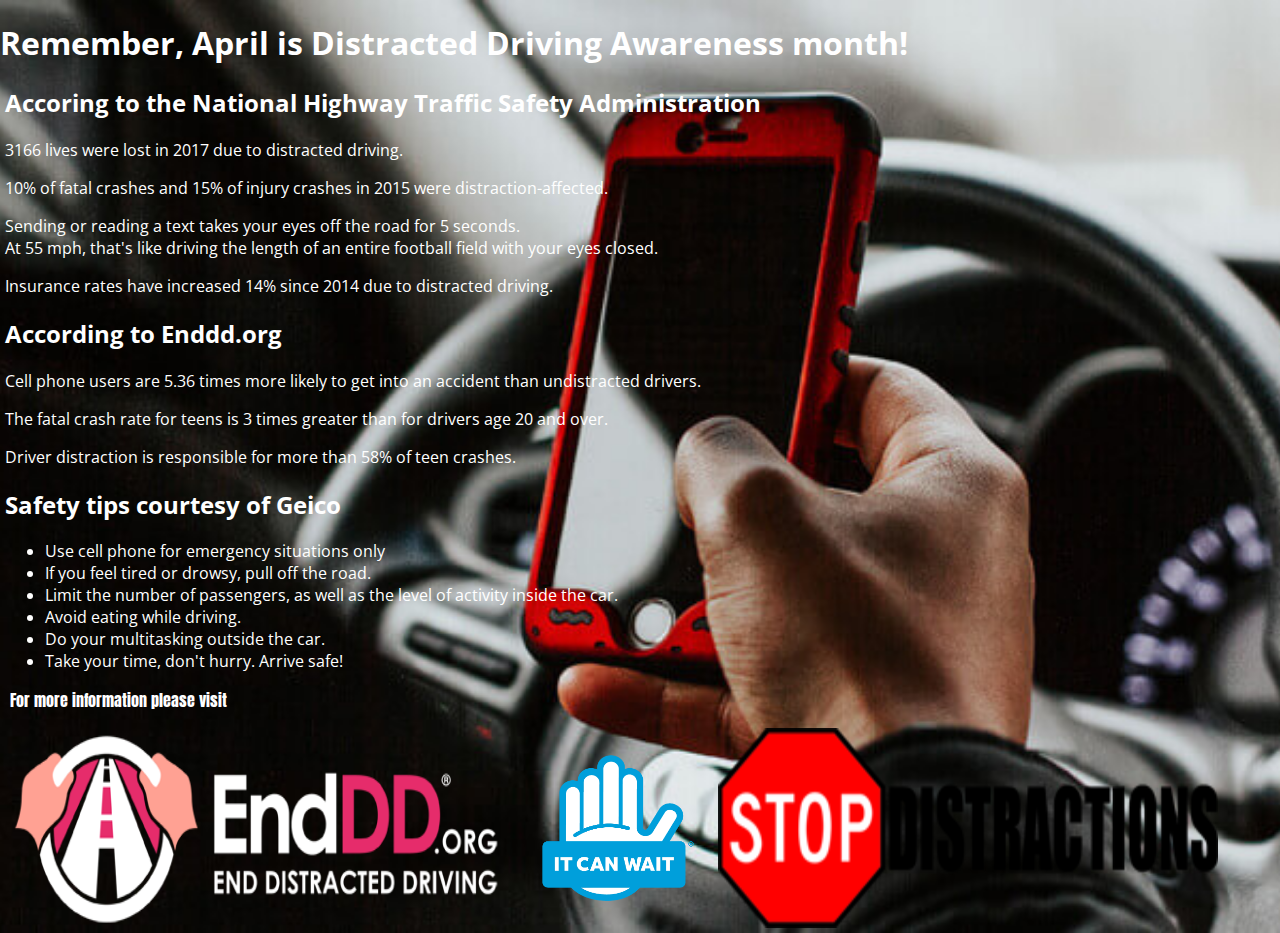
<file: distracted-driving/index.html>
<!doctype html>
<html>
    <head>
    	<meta charset="utf-8">
        <title> End Distracted Driving </title>
        <link rel="stylesheet" href="css/normalize.css">
        <link rel="stylesheet" href="css/main.css">
        <link href="https://fonts.googleapis.com/css?family=Open+Sans&display=swap" rel="stylesheet"> 
        <link href="https://fonts.googleapis.com/css?family=Anton&display=swap" rel="stylesheet"> 
    </head>
    
    <body background="txt.jpg">
        <main>
            <header>
                <h1> Remember, April is Distracted Driving Awareness month! </h1>               
            </header>

<section class="stats">
    <div id="admin">
        <h2> Accoring to the National Highway Traffic Safety Administration </h2>
            <p>3166 lives were lost in 2017 due to distracted driving.</p>
            <p>10% of fatal crashes and 15% of injury crashes in 2015 were distraction-affected.</p>
            <p>Sending or reading a text takes your eyes off the road for 5 seconds. <br>At 55 mph, that's like driving the length of an entire football field with your eyes closed.</br></p>
            <p>Insurance rates have increased 14% since 2014 due to distracted driving.</p>
    </div>

    <div id="end">
        <h2> According to Enddd.org</h2>
        <p>Cell phone users are 5.36 times more likely to get into an accident than undistracted drivers. </p>
        <p>The fatal crash rate for teens is 3 times greater than for drivers age 20 and over.</p>
        <p>Driver distraction is responsible for more than 58% of teen crashes.</p>
    </div>
</section>

<aside id="tips">
    <h2>Safety tips courtesy of Geico</h2>
        <ul>
            <li>Use cell phone for emergency situations only</li>
            <li>If you feel tired or drowsy, pull off the road.</li>
            <li>Limit the number of passengers, as well as the level of activity inside the car.</li>
            <li>Avoid eating while driving.</li>
            <li>Do your multitasking outside the car.</li>
            <li>Take your time, don't hurry. Arrive safe!</li>
        </ul>

<footer>
    <p>For more information please visit</p>
        <a href="http://www.ENDDD.ORG" target="_blank"><img src="end.png" width="500" height="200"alt="enddd"></a>
        <a href="http://www.itcanwait.com" target="_blank"><img src="wait.png" width="200" height="200" alt="it can wait"></a>
        <a href="http://www.stopdistractions.org" target="_blank"><img src="stop.png" width="500" height="200" alt="stopdistractions"></a>
</footer>
    
        </main>
    </body>
</html>
</file>
<file: distracted-driving/css/main.css>
/***** BASE STYLES *****/
body 	{
	background-position: center;
  	background-repeat: no-repeat;
  	background-size: cover;
  	color: #ffffff;
  	font-family: 'Open Sans', sans-serif;
  	font-size: 16px;
}

.stats	{
	clear: all;
}

#admin		{
	margin-left: 5px;
	clear: all;
}


#end	{
	margin-left: 5px;
	clear: all;
}

#tips	{
	margin-left: 5px;
	clear: all; 
}

footer	{
	font-family: 'Anton', sans-serif;
	color: #ffffff;
	margin-left: 5px;
	clear: all;
}
</file>
